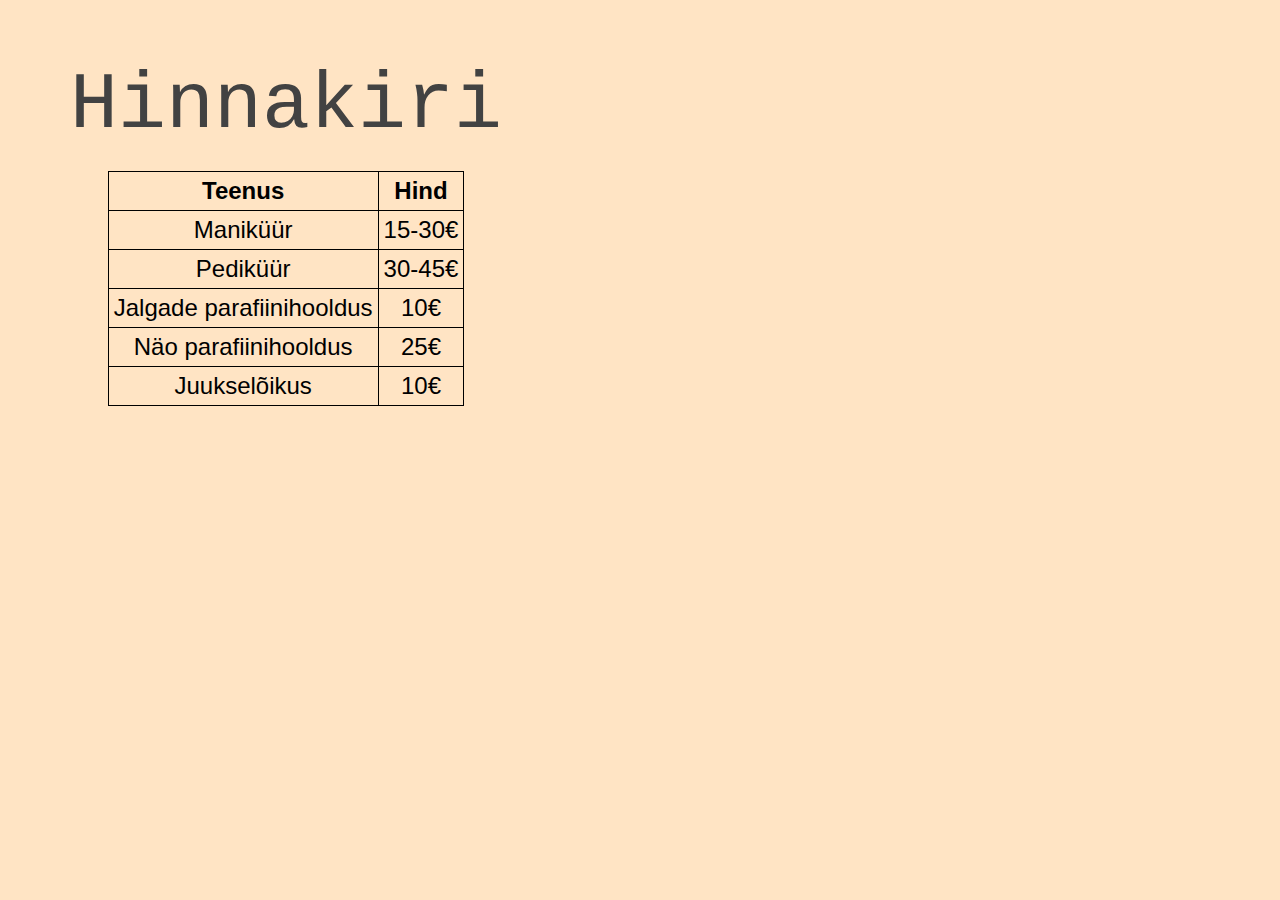
<file: hinnakiri.html>
<!DOCTYPE html>
<html lang="ee">

<head>
    <meta name="viewport" content="width=device-width, initial-scale=1.0">
    <title>Hinnakiri - Marie ilutuba</title>
    <link rel="stylesheet" type="text/css" href="style.css">
</head>

<body>

    <div class="container">
        <div class="pricing-column">
            <h1>Hinnakiri</h1>
            
            <table>
                <tr>
                    <th>Teenus</th>
                    <th>Hind</th>
                </tr>
                <tr>
                    <td>Maniküür</td>
                    <td>15-30€</td>
                </tr>
                <tr>
                    <td>Pediküür</td>
                    <td>30-45€</td>
                </tr>
                <tr>
                    <td>Jalgade parafiinihooldus</td>
                    <td>10€</td>
                </tr>
                <tr>
                    <td>Näo parafiinihooldus</td>
                    <td>25€</td>
                </tr>
                <tr>
                    <td>Juukselõikus</td>
                    <td>10€</td>
                </tr>
            </table>
        </div>
    </div>

</body>

</html>
</file>
<file: style.css>
h1 {
    color:rgb(66, 66, 66);
    font-size: 500%;
    font-weight: lighter;
    font-family: 'Courier New', Courier, monospace;
    padding: 0%;
    margin: 20px;
}

body {
    font-family: Arial, Helvetica, sans-serif;
    font-size: 100%;
    text-align: justify;
    color: black;
    background-color: bisque;
    padding: 40px 50px;
    margin: 0;  
}

table {
    width:max-content;
    margin: 0 auto;
    margin-bottom: 20px;
    border-collapse: collapse;
}

th, td {
    border: 1px solid;
    padding: 5px;
    font-size: 150%;
    text-align: center;
}


th {
    font-weight: bold;
    font-size: 150%;
}

.header {
    font-size: 125% ;
    text-align: right;
}

.container {
    display: flex;
}

.right-column {
    flex: 1;
    padding: 1px;
    margin-top: 15px;
    margin-right: 10px;
    margin-left: 00px;
    overflow: hidden;
}

.left-column {
    flex: 1.25;
    padding: 1px;
    margin-left: 20px;
    margin-right: 10px;
    overflow: hidden;
}
.pricing-column {
    border: rgb(255, 222, 182);
    font-size: medium;
}
a,
.button {
    display: inline-block;
    color: #000000;
    text-transform: uppercase;
    text-decoration: none;
    border-color: black;
    border-radius: 4%;
    transition: background-color 1s ease, color 1s ease;
    
}
.button-main {
    font-size: 250%;
    margin-right: 15px;
    padding: 1px 10px;
    margin: 15px
}

.button-main:hover {
    background-color: #3a3a3a;
    color: #ffffff;
}
.button-ig,
.button-f,
.button-t
 {
    color: transparent;
    font-size: 250%;
    border: 1px solid #000000;
    border-radius: 50%;
    padding:5%;
    margin: 5px 20px
}
.button-ig {
    background-image: url(images/IGB.png);
    background-size: 111px
}
.button-f {
    background-image: url(images/FB.png);
    background-size: 112px
}
.button-t {
    background-image: url(images/TB.png);
    background-size: 126px
}
.button-ig:hover {
    background-image: url(images/IGC.png);
    background-size: 95px;
    transition: background-image 1.5s ease;
}
.button-f:hover {
    background-image: url(images/FC.png);
    background-size: 95px;
    transition: background-image 1s ease;
}
.button-t:hover {
    background-image: url(images/TC.png);
    background-size: 95px;
    transition: background-image 1s ease;
}




.button-container {
    text-align: center;
    align-items:center;
    margin-top: 70px;
    margin-bottom: 20px;
}

.image-box {
    
    border: 2px solid;
    overflow: hidden;
    max-width: 100%;
    margin: 20px;
}

.image-box img {
    width: 100%;
    height: auto;
}
.image-box-map {
    max-width: auto;
    max-height: 300px;
    margin: 20px 00px;
}
.image-box-map img {
    width: 100%;
    height: auto;
}
.address-link {
    font-size: 200%;
    display: block;
    text-align: center;
    margin-bottom: 20px;
}
</file>
